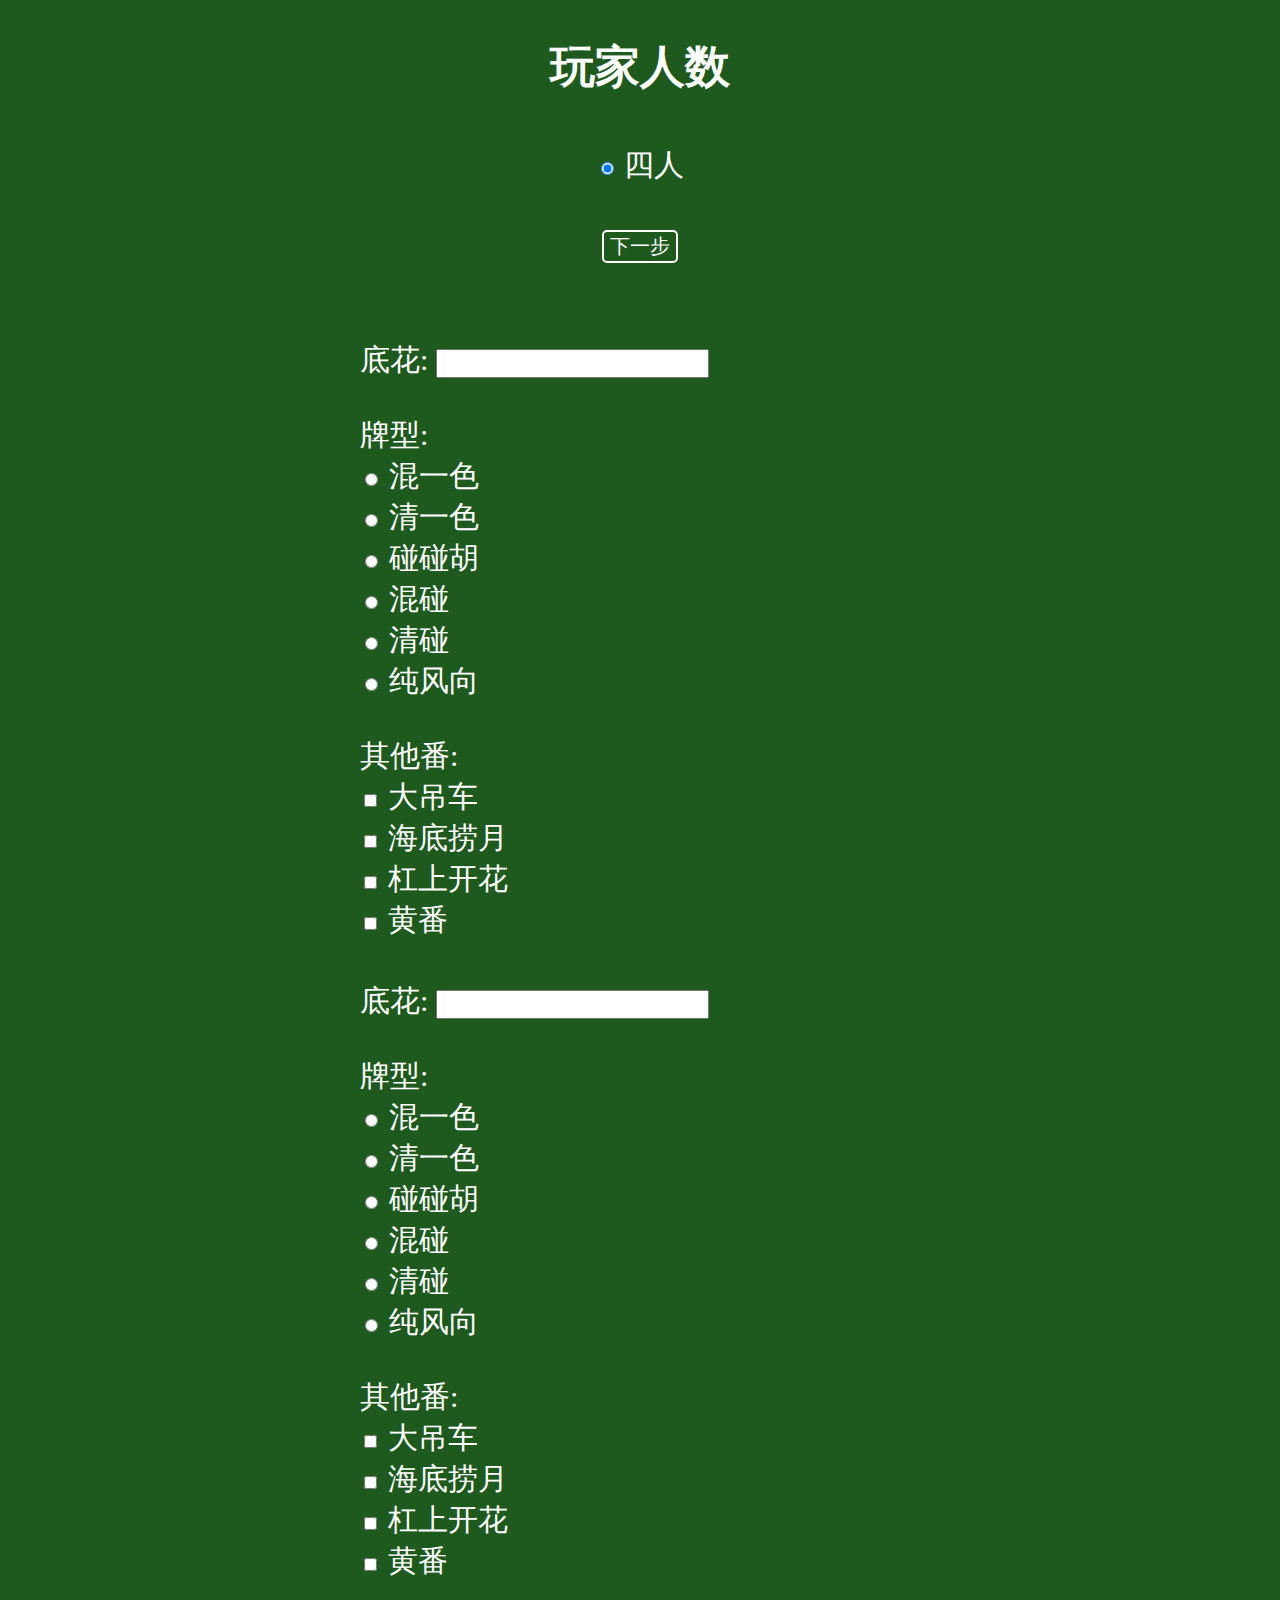
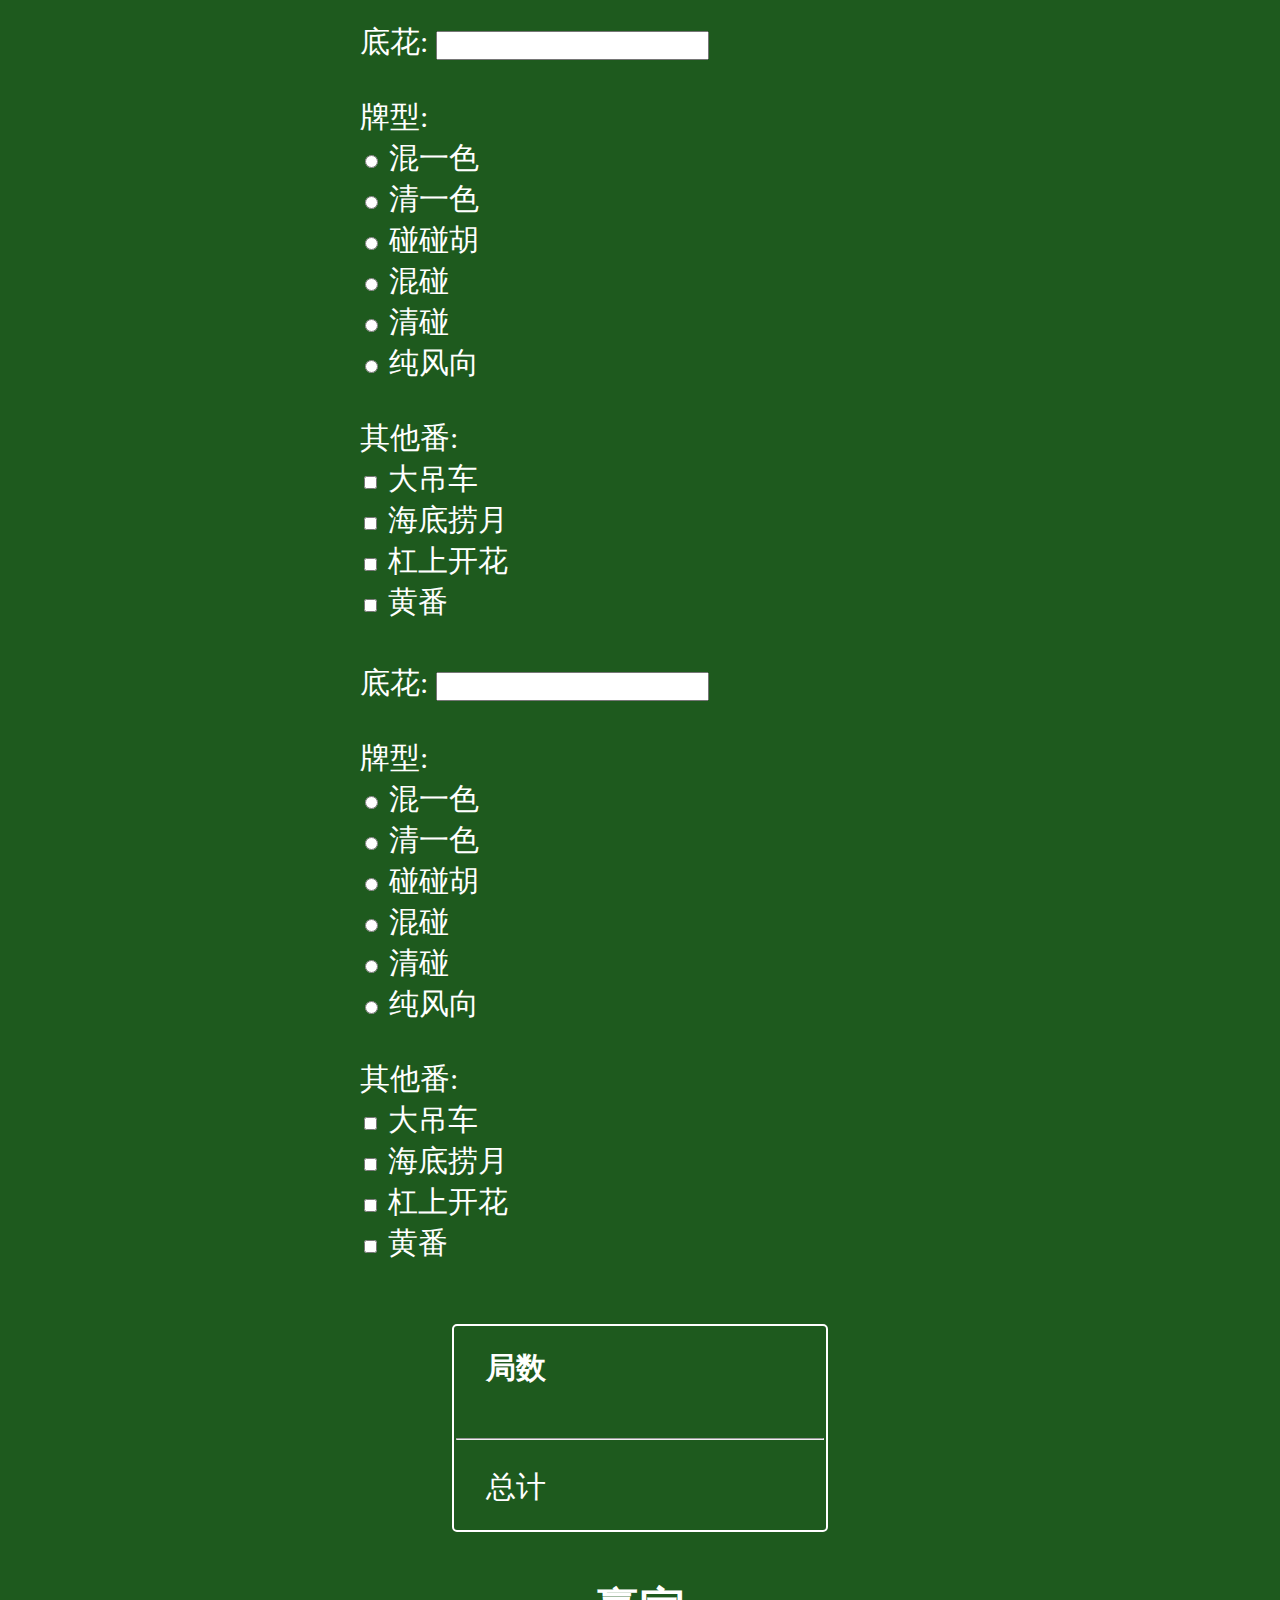
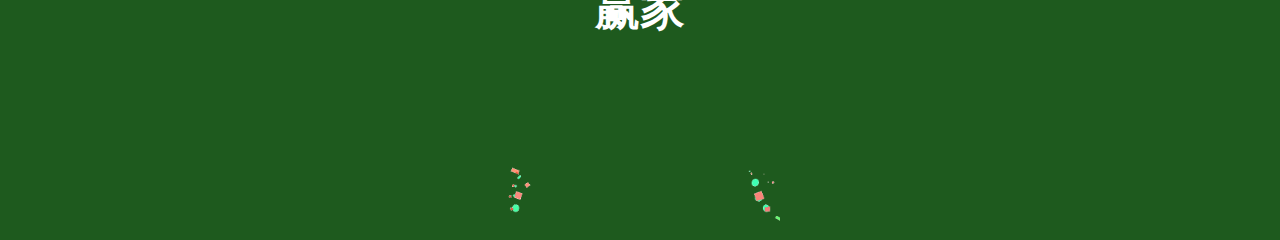
<file: index.html>
<!DOCTYPE html>
<html lang="en">
<head>
    <meta charset="UTF-8">
    <meta name="viewport" content="width=device-width, initial-scale=1.0">
    <link rel="icon" type="image/png" href="favicon.png">
    <title>麻将计分器</title>
    <link rel="stylesheet" href="majiang.css">
</head>
<body>
    <!-- 玩家人数 -->
    <h2 id="playerNoTitle">玩家人数</h2>
    <div id="playerNoSection">
        <!-- <input type="radio" id="threePlayers" name="playerNo" value="3">
        <label for="threePlayers" class="userName">三人</label><br><br> -->
        <input type="radio" id="fourPlayers" name="playerNo" value="4" checked>
        <label for="fourPlayers" class="userName">四人</label>
    </div>
    <br id="playerNoBr">
    <button id="playerNoNext">下一步</button>

    <!-- 输入玩家 -->
    <h2 id="userNameTitle" class="userName">庄家名字</h2>
    <div id="inputSection" class="userName">
        <label for="east" class="userName" id="eastLabel">东: </label>
        <input type="text" id="eastName" class="playerName">
        <br class="userName"><br class="userName">

        <label for="south" class="userName" id="southLabel">南: </label>
        <input type="text" id="southName" class="playerName">
        <br class="userName"><br class="userName">

        <label for="west" class="userName" id="westLabel">西: </label>
        <input type="text" id="westName" class="playerName">
        <br class="userName"><br class="userName">

        <label for="north" class="userName" id="northLabel">北: </label>
        <input type="text" id="northName" class="playerName">
        <br class="userName" id="northBr-1"><br class="userName" id="northBr-2">
    </div>

    <button id="startGame" class="userName">开始</button>

    <!-- 第 N 局标题 -->
    <h2 id="gameCount"></h2>
    <!-- 赢家标题 -->
    <div class="titleSection">
        <label for="loser" class="inGame">赢家</label>
    </div>
    <!-- 东方赢 -->
    <form id="gameForm">
        <div class="parentDiv">
            <div class="inGame" id="innerBoxE1">
                <input type="checkbox" value="eastWin" class="inGame" id="eastWinCheck">
                <label for="eastWinCheck" class="inGame" id="eastWin"></label>
                <br class="eastWin"><br class="eastWin"><br class="eastWin">
                <label for="coverEast" class="eastWin">包:</label><br class="eastWin">
                <input type="checkbox" value="southCover" id="southCoverCheckE" class="eastWin">
                <label for="southCoverCheckE" id="southCoverE" class="eastWin"></label>
                <br class="eastWin"><input type="checkbox" value="westCover" id="westCoverCheckE" class="eastWin">
                <label for="westCoverCheckE" id="westCoverE" class="eastWin"></label>
                <br class="eastWin">
                <input type="checkbox" value="northCover" id="northCoverCheckE" class="eastWin">
                <label for="northCoverCheckE" id="northCoverE" class="eastWin"></label>
            </div>

            <div id="innerBoxE2" class="eastWin">
                <label for="flowerE" class="eastWin">底花:</label>
                <input id="flowerE" type="number" min="0">
                <br><br>
                <label for="win">牌型:</label>
                <br>
                <input type="radio" id="hunyiseE" value="hunyise" name="paixingE">
                <label for="hunyiseE">混一色</label><br>
                <input type="radio" id="qingyiseE" value="qingyise" name="paixingE">
                <label for="qingyiseE">清一色</label><br>
                <input type="radio" id="pengpengE" value="pengpeng" name="paixingE">
                <label for = "pengpengE">碰碰胡</label><br>
                <input type="radio" id="hunpengE" value="hunpeng" name="paixingE">
                <label for = "hunpengE">混碰</label><br>
                <input type="radio" id="qingpengE" value="qingpeng" name="paixingE">
                <label for = "qingpengE">清碰</label><br>
                <input type="radio" id="fengE" value="feng" name="paixingE">
                <label for = "fengE">纯风向</label>
                <br><br>

                <label for="bonus">其他番:</label>
                <br> 
                <input type="checkbox" id="dadiaocheE" value="dadiaoche">
                <label for="dadiaocheE">大吊车</label><br>
                <input type="checkbox" id="haidiE" value="haidi">
                <label for="haidiE">海底捞月</label><br>
                <input type="checkbox" id="gangkaiE" value="gangkai">
                <label for="gangkaiE">杠上开花</label><br>
                <input type="checkbox" id="huangE" value="huang">
                <label for="huangE">黄番</label>
            </div>
        </div>
        <br class="inGame">
        <!-- 南方赢 -->
        <div class="parentDiv">
            <div class="inGame" id="innerBoxS1">
                <input type="checkbox" value="southWin" class="inGame" id="southWinCheck">
                <label for="southWinCheck" class="inGame" id="southWin"></label>
                <br class="southWin"><br class="southWin"><br class="southWin">
                <label for="coverEast" class="southWin">包:</label><br class="southWin">
                <input type="checkbox" value="eastCover" class="southWin" id="eastCoverCheckS">
                <label for="eastCoverCheckS" class="southWin" id="eastCoverS"></label>
                <br class="southWin">
                <input type="checkbox" value="westCover" class="southWin" id="westCoverCheckS">
                <label for="westCoverCheckS" class="southWin" id="westCoverS"></label>
                <br class="southWin">
                <input type="checkbox" value="northCover" class="southWin" id="northCoverCheckS">
                <label for="northCoverCheckS" class="southWin" id="northCoverS"></label>
            </div>

            <div class="southWin" id="innerBoxS2">
                <label for="flowerS">底花:</label>
                <input id="flowerS" type="number" min="0">
                <br><br>
                <label for="win">牌型:</label>
                <br>
                <input type="radio" id="hunyiseS" value="hunyise" name="paixingS">
                <label for="hunyiseS">混一色</label><br>
                <input type="radio" id="qingyiseS" value="qingyise" name="paixingS">
                <label for="qingyiseS">清一色</label><br>
                <input type="radio" id="pengpengS" value="pengpeng" name="paixingS">
                <label for = "pengpengS">碰碰胡</label><br>
                <input type="radio" id="hunpengS" value="hunpeng" name="paixingS">
                <label for = "hunpengS">混碰</label><br>
                <input type="radio" id="qingpengS" value="qingpeng" name="paixingS">
                <label for = "qingpengS">清碰</label><br>
                <input type="radio" id="fengS" value="feng" name="paixingS">
                <label for = "fengS">纯风向</label>
                <br><br>

                <label for="bonus">其他番:</label>
                <br> 
                <input type="checkbox" id="dadiaocheS" value="dadiaoche">
                <label for="dadiaocheS">大吊车</label><br>
                <input type="checkbox" id="haidiS" value="haidi">
                <label for="haidiS">海底捞月</label><br>
                <input type="checkbox" id="gangkaiS" value="gangkai">
                <label for="gangkaiS">杠上开花</label><br>
                <input type="checkbox" id="huangS" value="huang">
                <label for="huangS">黄番</label>
            </div>
        </div>
        <br class="inGame">
        <!-- 西方赢 -->
        <div class="parentDiv">
            <div class="inGame" id="innerBoxW1">
                <input type="checkbox" value="westWin" class="inGame" id="westWinCheck">
                <label for="westWinCheck" class="inGame" id="westWin"></label>
                <br class="westWin"><br class="westWin"><br class="westWin">
                <label for="coverEast" class="westWin">包:</label><br class="westWin">
                <input type="checkbox" value="eastCover" class="westWin" id="eastCoverCheckW">
                <label for="eastCoverCheckW" class="westWin" id="eastCoverW"></label>
                <br class="westWin">
                <input type="checkbox" value="southCover" class="westWin" id="southCoverCheckW">
                <label for="southCoverCheckW" class="westWin" id="southCoverW"></label>
                <br class="westWin">
                <input type="checkbox" value="northCover" class="westWin" id="northCoverCheckW">
                <label for="northCoverCheckW" class="westWin" id="northCoverW"></label>
            </div>

            <div class="westWin" id="innerBoxW2">
                <label for="flowerW">底花:</label>
                <input id="flowerW" type="number" min="0">
                <br><br>
                <label for="win">牌型:</label>
                <br>
                <input type="radio" id="hunyiseW" value="hunyise" name="paixingW">
                <label for="hunyiseW">混一色</label><br>
                <input type="radio" id="qingyiseW" value="qingyise" name="paixingW">
                <label for="qingyiseW">清一色</label><br>
                <input type="radio" id="pengpengW" value="pengpeng" name="paixingW">
                <label for = "pengpengW">碰碰胡</label><br>
                <input type="radio" id="hunpengW" value="hunpeng" name="paixingW">
                <label for = "hunpengW">混碰</label><br>
                <input type="radio" id="qingpengW" value="qingpeng" name="paixingW">
                <label for = "qingpengW">清碰</label><br>
                <input type="radio" id="fengW" value="fengW" name="paixingW">
                <label for = "fengW">纯风向</label>
                <br><br>

                <label for="bonus">其他番:</label>
                <br> 
                <input type="checkbox" id="dadiaocheW" value="dadiaoche">
                <label for="dadiaocheW">大吊车</label><br>
                <input type="checkbox" id="haidiW" value="haidi">
                <label for="haidiW">海底捞月</label><br>
                <input type="checkbox" id="gangkaiW" value="gangkai">
                <label for="gangkaiW">杠上开花</label><br>
                <input type="checkbox" id="huangW" value="huang">
                <label for="huangW">黄番</label>
            </div>
        </div>
        <br class="inGame">
        <!-- 北方赢 -->
        <div class="parentDiv" id = "northDiv">
            <div class="inGame" id="innerBoxN1">
                <input type="checkbox" value="northWin" class="inGame" id="northWinCheck">
                <label for="northWinCheck" class="inGame" id="northWin"></label>
                <br class="northWin"><br class="northWin"><br class="northWin">
                <label for="coverEast" class="northWin">包:</label><br class="northWin">
                <input type="checkbox" value="eastCover" class="northWin" id="eastCoverCheckN">
                <label for="eastCoverCheckN" class="northWin" id="eastCoverN"></label>
                <br class="northWin">
                <input type="checkbox" value="southCover" class="northWin" id="southCoverCheckN">
                <label for="southCoverCheckN" class="northWin" id="southCoverN"></label>
                <br class="northWin">
                <input type="checkbox" value="westCover" class="northWin" id="westCoverCheckN">
                <label for="westCoverCheckN" class="northWin" id="westCoverN"></label>
            </div>

            <div class="northWin" id="innerBoxN2">
                <label for="flowerN">底花:</label>
                <input id="flowerN" type="number" min="0">
                <br><br>
                <label for="win">牌型:</label>
                <br>
                <input type="radio" id="hunyiseN" value="hunyise" name="paixingN">
                <label for="hunyiseN">混一色</label><br>
                <input type="radio" id="qingyiseN" value="qingyise" name="paixingN">
                <label for="qingyiseN">清一色</label><br>
                <input type="radio" id="pengpengN" value="pengpeng" name="paixingN">
                <label for = "pengpengN">碰碰胡</label><br>
                <input type="radio" id="hunpengN" value="hunpeng" name="paixingN">
                <label for = "hunpengN">混碰</label><br>
                <input type="radio" id="qingpengN" value="qingpeng" name="paixingN">
                <label for = "qingpengN">清碰</label><br>
                <input type="radio" id="fengN" value="feng" name="paixingN">
                <label for = "fengN">纯风向</label>
                <br><br>

                <label for="bonus">其他番:</label>
                <br> 
                <input type="checkbox" id="dadiaocheN" value="dadiaoche">
                <label for="dadiaocheN">大吊车</label><br>
                <input type="checkbox" id="haidiN" value="haidi">
                <label for="haidiN">海底捞月</label><br>
                <input type="checkbox" id="gangkaiN" value="gangkai">
                <label for="gangkaiN">杠上开花</label><br>
                <input type="checkbox" id="huangN" value="huang">
                <label for="huangN">黄番</label>
            </div>
        </div>
        <br class="inGame">
        <!-- 放炮标题 -->
        <div class="titleSection">
            <label for="loser" class="inGame">放炮</label>
        </div>
        <!-- 放炮选项 -->
        <div class="titleSection">
            <input type="radio" value="eastLose" name="loser" class="inGame" id="eastLoseCheck">
            <label for="eastLoseCheck" class="inGame" id="eastLose"></label>
            <input type="radio" value="southLose" name="loser" class="inGame" id="southLoseCheck">
            <label for = "southLoseCheck" class="inGame" id="southLose"></label>
            <input type="radio" value="westLose" name="loser" class="inGame" id="westLoseCheck">
            <label for="westLoseCheck" class="inGame" id="westLose"></label>
            <input type="radio" value="northLose" name="loser" class="inGame" id="northLoseCheck">
            <label for = "northLoseCheck" class="inGame" id="northLose"></label>
            <input type="radio" value="allLose" name="loser" class="inGame" id="allLoseCheck">
            <label for = "allLoseCheck" class="inGame" id="allLose">自摸</label>
        </div>
        <br class="inGame">
    </form>
    <button action="submit" id="finishRound">结算本局</button><br class="inGame">

    <!-- 显示目前总分 -->
    <h2 id="totalScoreTitle">分数一览</h2>

    <table id="scoreTable">
        <tr id="totalScoreHeader" >
            <th id="gameCountHeader">局数</th>
            <th id="eastHeader"></th>
            <th id="southHeader"></th>
            <th id="westHeader"></th>
            <th id="northHeader"></th>
        </tr>
        <tr id="totalScore">
            <td id="gameCountTd"></td>
            <td id="eastScoreTd"></td>
            <td id="southScoreTd"></td>
            <td id="westScoreTd"></td>
            <td id="northScoreTd"></td>
        </tr>
        <tr id="divider">
            <td colspan="5" id="dividingLine"><hr></td>
        </tr>
        <tr id="total">
            <td id="totalTd">总计</td>
            <td id="eastTotalTd"></td>
            <td id="southTotalTd"></td>
            <td id="westTotalTd"></td>
            <td id="northTotalTd"></td>
        </tr>
    </table>

    <br class="nextButton">
    <div id="next" class="nextButton">
        <button id="prevGame" class="nextButton">更改本局</button><br>
        <button id="nextGame" class="nextButton">下一局</button><br>
        <button id="endGame" class="nextButton">结束游戏</button><br>
    </div>

    <!-- 结束游戏 -->
    <div class="winning" id="winningDiv">
        <img src="celebrate.gif" id="celebrateGif">
        <div class="winText">
            <h2 id="winnerTitle">赢家</h2>
            <h2 id="winnerName"></h2>
        </div>
    </div>

    <script src="majiang.js"></script>
</body>
</html>
</file>
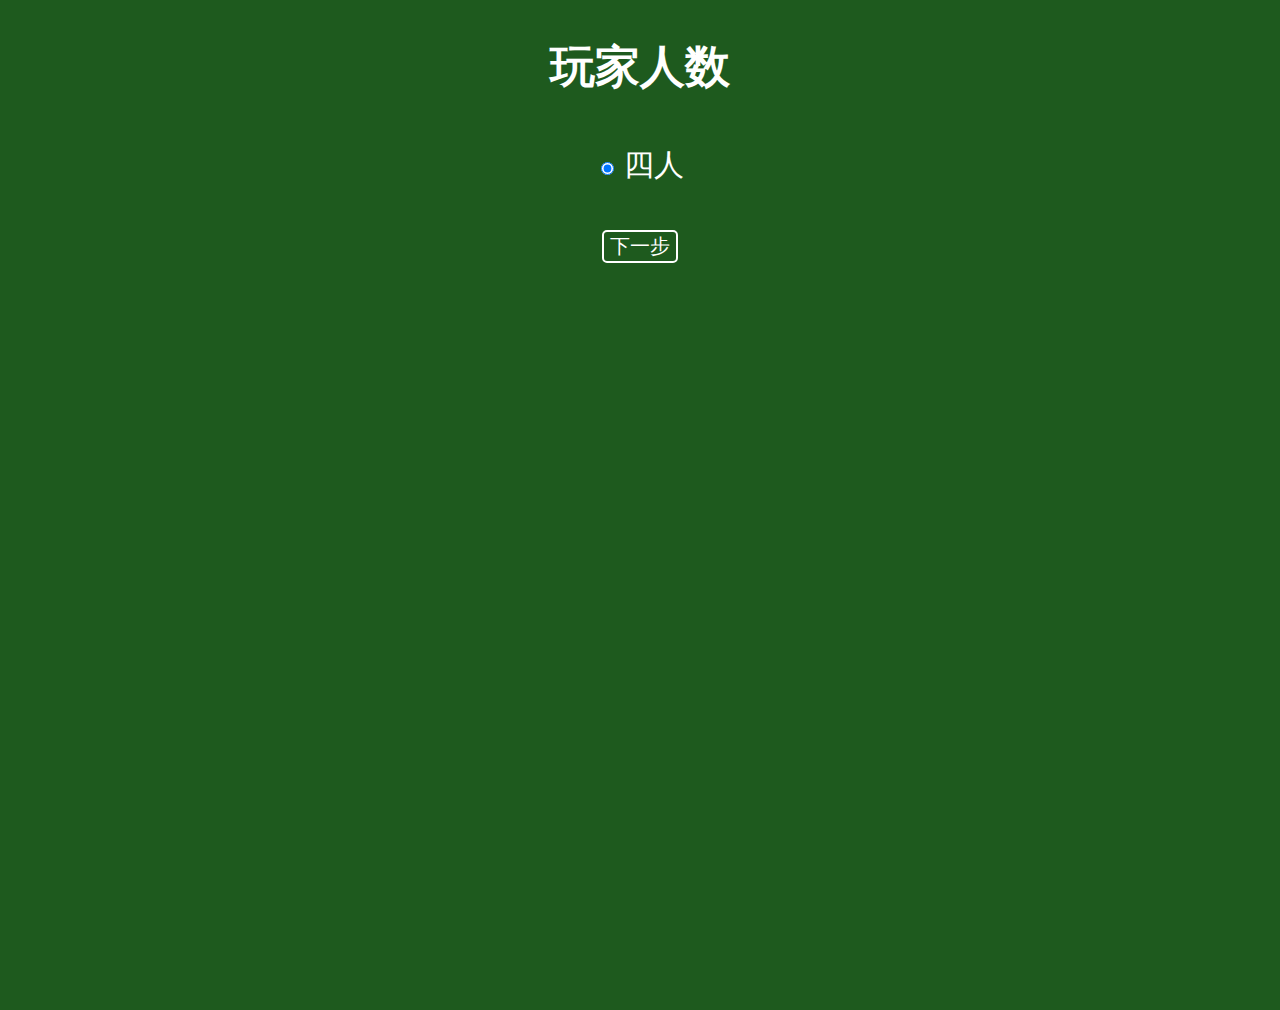
<file: Index.html>
<!DOCTYPE html>
<html lang="en">
<head>
    <meta charset="UTF-8">
    <meta name="viewport" content="width=device-width, initial-scale=1.0">
    <link rel="icon" type="image/png" href="favicon.png">
    <title>麻将计分器</title>
    <link rel="stylesheet" href="majiang.css">
</head>
<body>
    <!-- 玩家人数 -->
    <h2 id="playerNoTitle">玩家人数</h2>
    <div id="playerNoSection">
        <!-- <input type="radio" id="threePlayers" name="playerNo" value="3">
        <label for="threePlayers" class="userName">三人</label><br><br> -->
        <input type="radio" id="fourPlayers" name="playerNo" value="4" checked>
        <label for="fourPlayers" class="userName">四人</label>
    </div>
    <br id="playerNoBr">
    <button id="playerNoNext">下一步</button>

    <!-- 输入玩家 -->
    <h2 id="userNameTitle" class="userName">庄家名字</h2>
    <div id="inputSection" class="userName">
        <label for="east" class="userName" id="eastLabel">东: </label>
        <input type="text" id="eastName" class="playerName">
        <br class="userName"><br class="userName">

        <label for="south" class="userName" id="southLabel">南: </label>
        <input type="text" id="southName" class="playerName">
        <br class="userName"><br class="userName">

        <label for="west" class="userName" id="westLabel">西: </label>
        <input type="text" id="westName" class="playerName">
        <br class="userName"><br class="userName">

        <label for="north" class="userName" id="northLabel">北: </label>
        <input type="text" id="northName" class="playerName">
        <br class="userName" id="northBr-1"><br class="userName" id="northBr-2">
    </div>

    <button id="startGame" class="userName">开始</button>

    <!-- 第 N 局标题 -->
    <h2 id="gameCount"></h2>
    <!-- 赢家标题 -->
    <div class="titleSection">
        <label for="loser" class="inGame">赢家</label>
    </div>
    <!-- 东方赢 -->
    <form id="gameForm">
        <div class="parentDiv">
            <div class="inGame" id="innerBoxE-1">
                <input type="checkbox" value="eastWin" class="inGame" id="eastWinCheck">
                <label for="eastWinCheck" class="inGame" id="eastWin"></label>
                <br><br><br>
                <label for="coverEast" class="inGame">包:</label><br>
                <input type="checkbox" value="southCover" class="inGame" id="southCoverCheckE">
                <label for="southCoverCheckE" class="inGame" id="southCoverE"></label>
                <br><input type="checkbox" value="westCover" class="inGame" id="westCoverCheckE">
                <label for="westCoverCheckE" class="inGame" id="westCoverE"></label>
                <br>
                <input type="checkbox" value="northCover" class="inGame" id="northCoverCheckE">
                <label for="northCoverCheckE" class="inGame" id="northCoverE"></label>
            </div>

            <div class="inGame" id="innerBoxE-2">
                <label for="flowerE" class="inGame">底花:</label>
                <input id="flowerE" type="number" min="0" class="inGame">
                <br><br>
                <label for="win" class="inGame">牌型:</label>
                <br>
                <input type="radio" id="hunyiseE" value="hunyise" name="paixingE" class="inGame">
                <label for="hunyiseE" class="inGame">混一色</label>
                <input type="radio" id="qingyiseE" value="qingyise" name="paixingE" class="inGame">
                <label for="qingyiseE" class="inGame">清一色</label>
                <input type="radio" id="pengpengE" value="pengpeng" name="paixingE" class="inGame">
                <label for = "pengpengE" class="inGame">碰碰胡</label>
                <input type="radio" id="hunpengE" value="hunpeng" name="paixingE" class="inGame">
                <label for = "hunpengE" class="inGame">混碰</label>
                <input type="radio" id="qingpengE" value="qingpeng" name="paixingE" class="inGame">
                <label for = "qingpengE" class="inGame">清碰</label>
                <input type="radio" id="fengE" value="feng" name="paixingE" class="inGame">
                <label for = "fengE" class="inGame">纯风向</label>
                <br><br>

                <label for="bonus" class="inGame">其他番:</label>
                <br> 
                <input type="checkbox" id="dadiaocheE" value="dadiaoche" class="inGame">
                <label for="dadiaocheE" class="inGame">大吊车</label>
                <input type="checkbox" id="haidiE" value="haidi" class="inGame">
                <label for="haidiE" class="inGame">海底捞月</label>
                <input type="checkbox" id="gangkaiE" value="gangkai" class="inGame">
                <label for="gangkaiE" class="inGame">杠上开花</label>
                <br>
                <input type="checkbox" id="huangE" value="huang" class="inGame">
                <label for="huangE" class="inGame">黄番</label>
            </div>
        </div>
        <br class="inGame">
        <!-- 南方赢 -->
        <div class="parentDiv">
            <div class="inGame" id="innerBoxS-1">
                <input type="checkbox" value="southWin" class="inGame" id="southWinCheck">
                <label for="southWinCheck" class="inGame" id="southWin"></label>
                <br><br><br>
                <label for="coverEast" class="inGame">包:</label><br>
                <input type="checkbox" value="eastCover" class="inGame" id="eastCoverCheckS">
                <label for="eastCoverCheckS" class="inGame" id="eastCoverS"></label>
                <br>
                <input type="checkbox" value="westCover" class="inGame" id="westCoverCheckS">
                <label for="westCoverCheckS" class="inGame" id="westCoverS"></label>
                <br>
                <input type="checkbox" value="northCover" class="inGame" id="northCoverCheckS">
                <label for="northCoverCheckS" class="inGame" id="northCoverS"></label>
            </div>

            <div class="inGame" id="innerBoxS-2">
                <label for="flowerS" class="inGame">底花:</label>
                <input id="flowerS" type="number" min="0" class="inGame">
                <br><br>
                <label for="win" class="inGame">牌型:</label>
                <br>
                <input type="radio" id="hunyiseS" value="hunyise" name="paixingS" class="inGame">
                <label for="hunyiseS" class="inGame">混一色</label>
                <input type="radio" id="qingyiseS" value="qingyise" name="paixingS" class="inGame">
                <label for="qingyiseS" class="inGame">清一色</label>
                <input type="radio" id="pengpengS" value="pengpeng" name="paixingS" class="inGame">
                <label for = "pengpengS" class="inGame">碰碰胡</label>
                <input type="radio" id="hunpengS" value="hunpeng" name="paixingS" class="inGame">
                <label for = "hunpengS" class="inGame">混碰</label>
                <input type="radio" id="qingpengS" value="qingpeng" name="paixingS" class="inGame">
                <label for = "qingpengS" class="inGame">清碰</label>
                <input type="radio" id="fengS" value="feng" name="paixingS" class="inGame">
                <label for = "fengS" class="inGame">纯风向</label>
                <br><br>

                <label for="bonus" class="inGame">其他番:</label>
                <br> 
                <input type="checkbox" id="dadiaocheS" value="dadiaoche" class="inGame">
                <label for="dadiaocheS" class="inGame">大吊车</label>
                <input type="checkbox" id="haidiS" value="haidi" class="inGame">
                <label for="haidiS" class="inGame">海底捞月</label>
                <input type="checkbox" id="gangkaiS" value="gangkai" class="inGame">
                <label for="gangkaiS" class="inGame">杠上开花</label>
                <br>
                <input type="checkbox" id="huangS" value="huang" class="inGame">
                <label for="huangS" class="inGame">黄番</label>
            </div>
        </div>
        <br class="inGame">
        <!-- 西方赢 -->
        <div class="parentDiv">
            <div class="inGame" id="innerBoxW-1">
                <input type="checkbox" value="westWin" class="inGame" id="westWinCheck">
                <label for="westWinCheck" class="inGame" id="westWin"></label>
                <br><br><br>
                <label for="coverEast" class="inGame">包:</label><br>
                <input type="checkbox" value="eastCover" class="inGame" id="eastCoverCheckW">
                <label for="eastCoverCheckW" class="inGame" id="eastCoverW"></label>
                <br>
                <input type="checkbox" value="southCover" class="inGame" id="southCoverCheckW">
                <label for="southCoverCheckW" class="inGame" id="southCoverW"></label>
                <br>
                <input type="checkbox" value="northCover" class="inGame" id="northCoverCheckW">
                <label for="northCoverCheckW" class="inGame" id="northCoverW"></label>
            </div>

            <div class="inGame" id="innerBoxW-2">
                <label for="flowerW" class="inGame">底花:</label>
                <input id="flowerW" type="number" min="0" class="inGame">
                <br><br>
                <label for="win" class="inGame">牌型:</label>
                <br>
                <input type="radio" id="hunyiseW" value="hunyise" name="paixingW" class="inGame">
                <label for="hunyiseW" class="inGame">混一色</label>
                <input type="radio" id="qingyiseW" value="qingyise" name="paixingW" class="inGame">
                <label for="qingyiseW" class="inGame">清一色</label>
                <input type="radio" id="pengpengW" value="pengpeng" name="paixingW" class="inGame">
                <label for = "pengpengW" class="inGame">碰碰胡</label>
                <input type="radio" id="hunpengW" value="hunpeng" name="paixingW" class="inGame">
                <label for = "hunpengW" class="inGame">混碰</label>
                <input type="radio" id="qingpengW" value="qingpeng" name="paixingW" class="inGame">
                <label for = "qingpengW" class="inGame">清碰</label>
                <input type="radio" id="fengW" value="fengW" name="paixingW" class="inGame">
                <label for = "fengW" class="inGame">纯风向</label>
                <br><br>

                <label for="bonus" class="inGame">其他番:</label>
                <br> 
                <input type="checkbox" id="dadiaocheW" value="dadiaoche" class="inGame">
                <label for="dadiaocheW" class="inGame">大吊车</label>
                <input type="checkbox" id="haidiW" value="haidi" class="inGame">
                <label for="haidiW" class="inGame">海底捞月</label>
                <input type="checkbox" id="gangkaiW" value="gangkai" class="inGame">
                <label for="gangkaiW" class="inGame">杠上开花</label>
                <br>
                <input type="checkbox" id="huangW" value="huang" class="inGame">
                <label for="huangW" class="inGame">黄番</label>
            </div>
        </div>
        <br class="inGame">
        <!-- 北方赢 -->
        <div class="parentDiv" id = "northDiv">
            <div class="inGame" id="innerBoxN-1">
                <input type="checkbox" value="northWin" class="inGame" id="northWinCheck">
                <label for="northWinCheck" class="inGame" id="northWin"></label>
                <br><br><br>
                <label for="coverEast" class="inGame">包:</label><br>
                <input type="checkbox" value="eastCover" class="inGame" id="eastCoverCheckN">
                <label for="eastCoverCheckN" class="inGame" id="eastCoverN"></label>
                <br>
                <input type="checkbox" value="southCover" class="inGame" id="southCoverCheckN">
                <label for="southCoverCheckN" class="inGame" id="southCoverN"></label>
                <br>
                <input type="checkbox" value="westCover" class="inGame" id="westCoverCheckN">
                <label for="westCoverCheckN" class="inGame" id="westCoverN"></label>
            </div>

            <div class="inGame" id="innerBoxN-2">
                <label for="flowerN" class="inGame">底花:</label>
                <input id="flowerN" type="number" min="0" class="inGame">
                <br><br>
                <label for="win" class="inGame">牌型:</label>
                <br>
                <input type="radio" id="hunyiseN" value="hunyise" name="paixingN" class="inGame">
                <label for="hunyiseN" class="inGame">混一色</label>
                <input type="radio" id="qingyiseN" value="qingyise" name="paixingN" class="inGame">
                <label for="qingyiseN" class="inGame">清一色</label>
                <input type="radio" id="pengpengN" value="pengpeng" name="paixingN" class="inGame">
                <label for = "pengpengN" class="inGame">碰碰胡</label>
                <input type="radio" id="hunpengN" value="hunpeng" name="paixingN" class="inGame">
                <label for = "hunpengN" class="inGame">混碰</label>
                <input type="radio" id="qingpengN" value="qingpeng" name="paixingN" class="inGame">
                <label for = "qingpengN" class="inGame">清碰</label>
                <input type="radio" id="fengN" value="feng" name="paixingN" class="inGame">
                <label for = "fengN" class="inGame">纯风向</label>
                <br><br>

                <label for="bonus" class="inGame">其他番:</label>
                <br> 
                <input type="checkbox" id="dadiaocheN" value="dadiaoche" class="inGame">
                <label for="dadiaocheN" class="inGame">大吊车</label>
                <input type="checkbox" id="haidiN" value="haidi" class="inGame">
                <label for="haidiN" class="inGame">海底捞月</label>
                <input type="checkbox" id="gangkaiN" value="gangkai" class="inGame">
                <label for="gangkaiN" class="inGame">杠上开花</label>
                <br>
                <input type="checkbox" id="huangN" value="huang" class="inGame">
                <label for="huangN" class="inGame">黄番</label>
            </div>
        </div>
        <br class="inGame">
        <!-- 放炮标题 -->
        <div class="titleSection">
            <label for="loser" class="inGame">放炮</label>
        </div>
        <!-- 放炮选项 -->
        <div class="titleSection">
            <input type="radio" value="eastLose" name="loser" class="inGame" id="eastLoseCheck">
            <label for="eastLoseCheck" class="inGame" id="eastLose"></label>
            <input type="radio" value="southLose" name="loser" class="inGame" id="southLoseCheck">
            <label for = "southLoseCheck" class="inGame" id="southLose"></label>
            <input type="radio" value="westLose" name="loser" class="inGame" id="westLoseCheck">
            <label for="westLoseCheck" class="inGame" id="westLose"></label>
            <input type="radio" value="northLose" name="loser" class="inGame" id="northLoseCheck">
            <label for = "northLoseCheck" class="inGame" id="northLose"></label>
            <input type="radio" value="allLose" name="loser" class="inGame" id="allLoseCheck">
            <label for = "allLoseCheck" class="inGame" id="allLose">自摸</label>
        </div>
        <br class="inGame">
    </form>
    <button action="submit" id="finishRound">结算本局</button>

    <!-- 显示目前总分 -->
    <h2 id="totalScoreTitle" class="scoreBoard">分数一览</h2>
    <table id="scoreTable" class="scoreBoard">
        <tr id="totalScoreHeader" class="scoreBoard">
            <th id="gameCountHeader" class="scoreBoard">局数</th>
            <th id="eastHeader" class="scoreBoard"></th>
            <th id="southHeader" class="scoreBoard"></th>
            <th id="westHeader" class="scoreBoard"></th>
            <th id="northHeader" class="scoreBoard"></th>
        </tr>
        <tr id="totalScore" class="scoreBoard">
            <td id="gameCountTd" class="scoreBoard"></td>
            <td id="eastScoreTd" class="scoreBoard"></td>
            <td id="southScoreTd" class="scoreBoard"></td>
            <td id="westScoreTd" class="scoreBoard"></td>
            <td id="northScoreTd" class="scoreBoard"></td>
        </tr>
        <tr id="divider" class="scoreBoard">
            <td colspan="5" id="dividingLine" class="scoreBoard"><hr></td>
        </tr>
        <tr id="total" class="scoreBoard">
            <td id="totalTd" class="scoreBoard">总计</td>
            <td id="eastTotalTd" class="scoreBoard"></td>
            <td id="southTotalTd" class="scoreBoard"></td>
            <td id="westTotalTd" class="scoreBoard"></td>
            <td id="northTotalTd" class="scoreBoard"></td>
        </tr>
    </table>
    <br>
    <div id="next">
    <button id="nextGame" class="nextButton">下一局</button>
    <button id="endGame" class="nextButton">结束游戏</button>
    </div>

    <!-- 结束游戏 -->
    <div class="winning">
        <img src="celebrate.gif" class="finalWin" id="celebrateGif">
        <div class="winText">
            <h2 id="winnerTitle" class="finalWin">赢家</h2>
            <h2 id="winnerName" class="finalWin"></h2>
        </div>
    </div>

    <script src="majiang.js"></script>
</body>

</html>
</file>
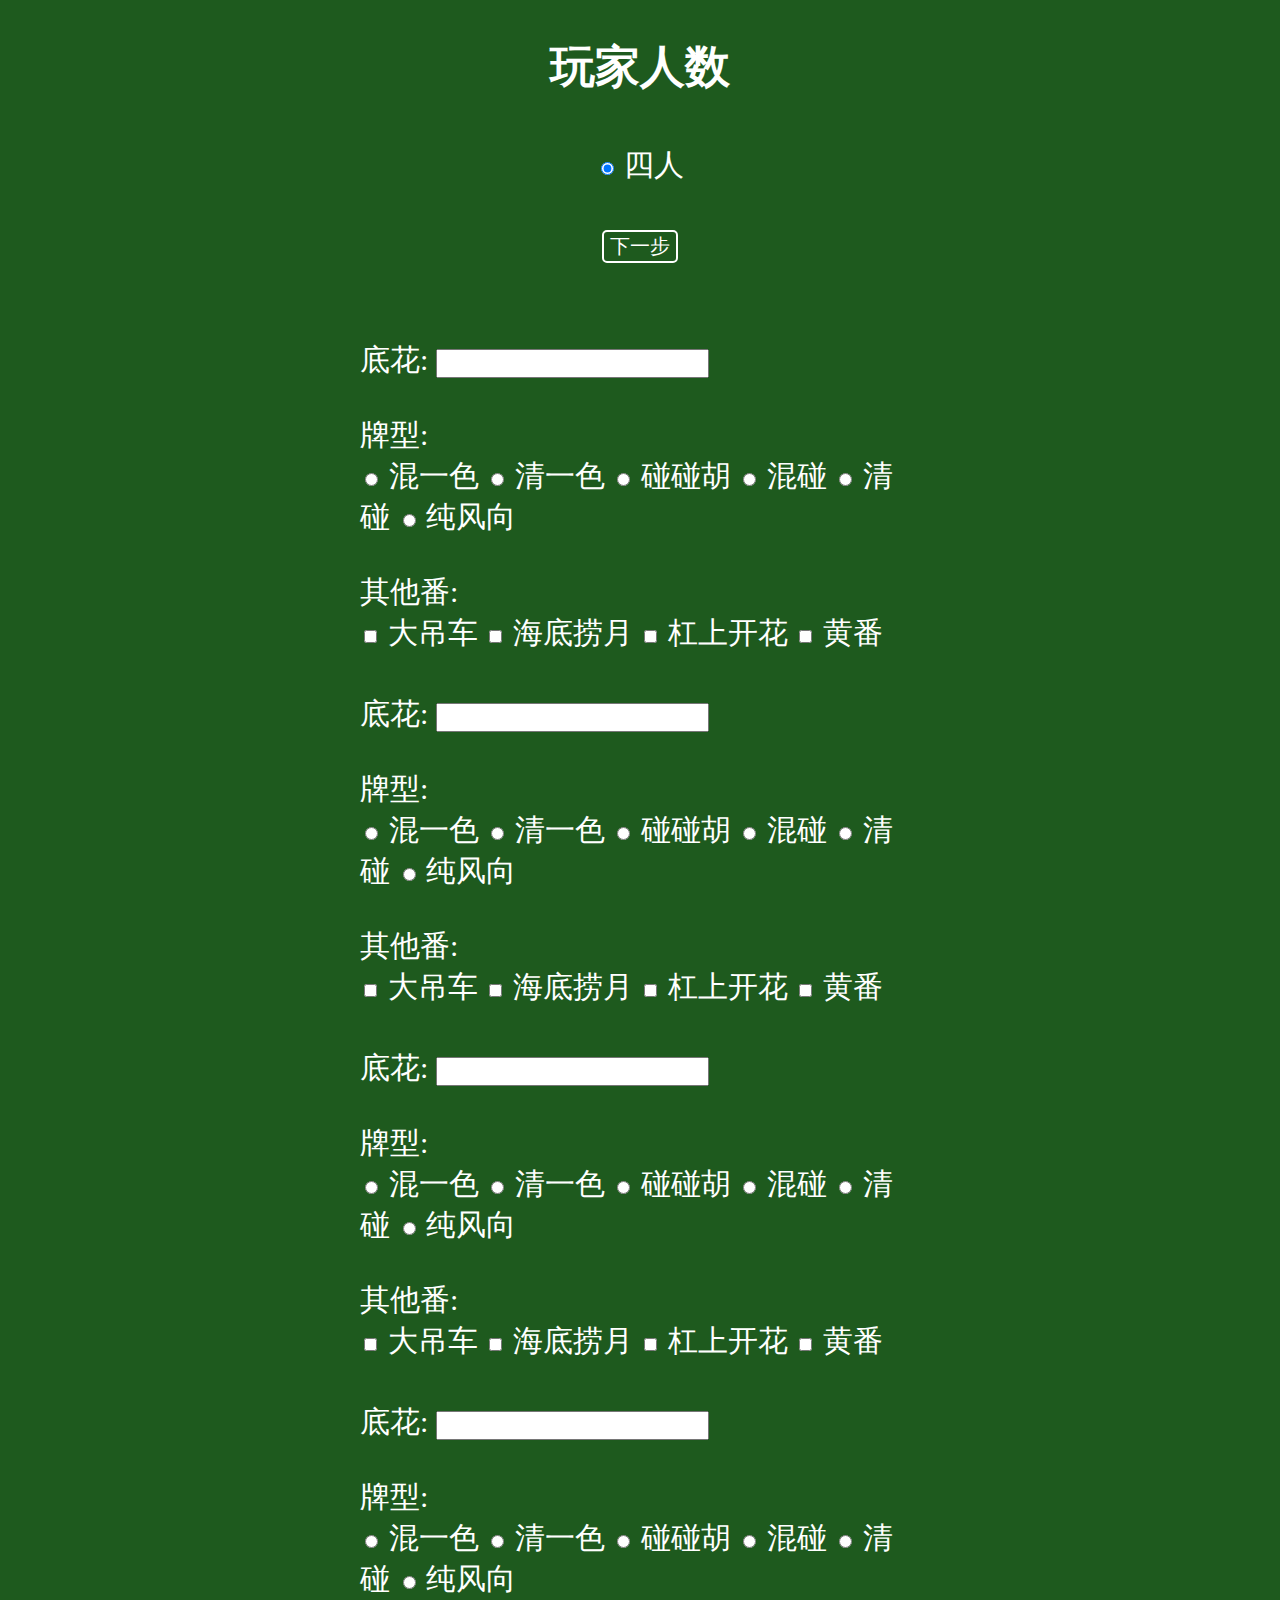
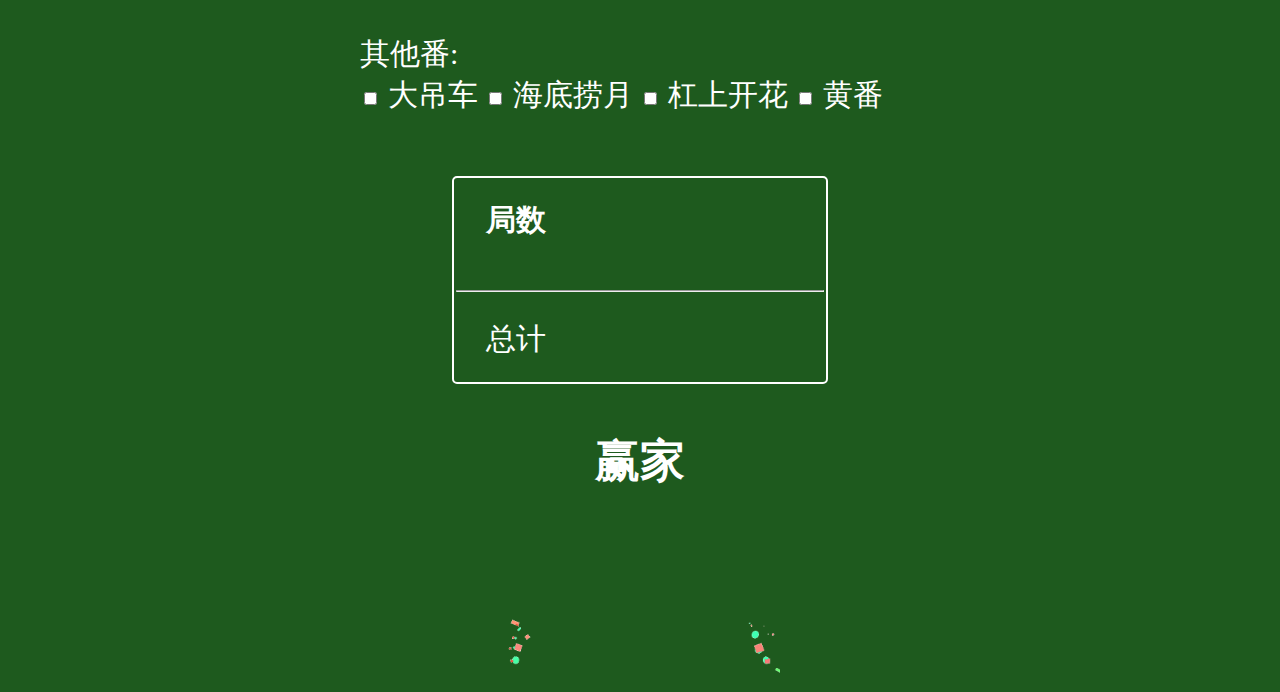
<file: index2.0.html>
<!DOCTYPE html>
<html lang="en">
<head>
    <meta charset="UTF-8">
    <meta name="viewport" content="width=device-width, initial-scale=1.0">
    <link rel="icon" type="image/png" href="favicon.png">
    <title>麻将计分器</title>
    <link rel="stylesheet" href="majiang.css">
</head>
<body>
    <!-- 玩家人数 -->
    <h2 id="playerNoTitle">玩家人数</h2>
    <div id="playerNoSection">
        <!-- <input type="radio" id="threePlayers" name="playerNo" value="3">
        <label for="threePlayers" class="userName">三人</label><br><br> -->
        <input type="radio" id="fourPlayers" name="playerNo" value="4" checked>
        <label for="fourPlayers" class="userName">四人</label>
    </div>
    <br id="playerNoBr">
    <button id="playerNoNext">下一步</button>

    <!-- 输入玩家 -->
    <h2 id="userNameTitle" class="userName">庄家名字</h2>
    <div id="inputSection" class="userName">
        <label for="east" class="userName" id="eastLabel">东: </label>
        <input type="text" id="eastName" class="playerName">
        <br class="userName"><br class="userName">

        <label for="south" class="userName" id="southLabel">南: </label>
        <input type="text" id="southName" class="playerName">
        <br class="userName"><br class="userName">

        <label for="west" class="userName" id="westLabel">西: </label>
        <input type="text" id="westName" class="playerName">
        <br class="userName"><br class="userName">

        <label for="north" class="userName" id="northLabel">北: </label>
        <input type="text" id="northName" class="playerName">
        <br class="userName" id="northBr-1"><br class="userName" id="northBr-2">
    </div>

    <button id="startGame" class="userName">开始</button>

    <!-- 第 N 局标题 -->
    <h2 id="gameCount"></h2>
    <!-- 赢家标题 -->
    <div class="titleSection">
        <label for="loser" class="inGame">赢家</label>
    </div>
    <!-- 东方赢 -->
    <form id="gameForm">
        <div class="parentDiv">
            <div class="inGame" id="innerBoxE1">
                <input type="checkbox" value="eastWin" class="inGame" id="eastWinCheck">
                <label for="eastWinCheck" class="inGame" id="eastWin"></label>
                <br class="eastWin"><br class="eastWin"><br class="eastWin">
                <label for="coverEast" class="eastWin">包:</label><br class="eastWin">
                <input type="checkbox" value="southCover" id="southCoverCheckE" class="eastWin">
                <label for="southCoverCheckE" id="southCoverE" class="eastWin"></label>
                <br class="eastWin"><input type="checkbox" value="westCover" id="westCoverCheckE" class="eastWin">
                <label for="westCoverCheckE" id="westCoverE" class="eastWin"></label>
                <br class="eastWin">
                <input type="checkbox" value="northCover" id="northCoverCheckE" class="eastWin">
                <label for="northCoverCheckE" id="northCoverE" class="eastWin"></label>
            </div>

            <div id="innerBoxE2" class="eastWin">
                <label for="flowerE" class="eastWin">底花:</label>
                <input id="flowerE" type="number" min="0">
                <br><br>
                <label for="win">牌型:</label>
                <br>
                <input type="radio" id="hunyiseE" value="hunyise" name="paixingE">
                <label for="hunyiseE">混一色</label>
                <input type="radio" id="qingyiseE" value="qingyise" name="paixingE">
                <label for="qingyiseE">清一色</label>
                <input type="radio" id="pengpengE" value="pengpeng" name="paixingE">
                <label for = "pengpengE">碰碰胡</label>
                <input type="radio" id="hunpengE" value="hunpeng" name="paixingE">
                <label for = "hunpengE">混碰</label>
                <input type="radio" id="qingpengE" value="qingpeng" name="paixingE">
                <label for = "qingpengE">清碰</label>
                <input type="radio" id="fengE" value="feng" name="paixingE">
                <label for = "fengE">纯风向</label>
                <br><br>

                <label for="bonus">其他番:</label>
                <br> 
                <input type="checkbox" id="dadiaocheE" value="dadiaoche">
                <label for="dadiaocheE">大吊车</label>
                <input type="checkbox" id="haidiE" value="haidi">
                <label for="haidiE">海底捞月</label>
                <input type="checkbox" id="gangkaiE" value="gangkai">
                <label for="gangkaiE">杠上开花</label>
                <input type="checkbox" id="huangE" value="huang">
                <label for="huangE">黄番</label>
            </div>
        </div>
        <br class="inGame">
        <!-- 南方赢 -->
        <div class="parentDiv">
            <div class="inGame" id="innerBoxS1">
                <input type="checkbox" value="southWin" class="inGame" id="southWinCheck">
                <label for="southWinCheck" class="inGame" id="southWin"></label>
                <br class="southWin"><br class="southWin"><br class="southWin">
                <label for="coverEast" class="southWin">包:</label><br class="southWin">
                <input type="checkbox" value="eastCover" class="southWin" id="eastCoverCheckS">
                <label for="eastCoverCheckS" class="southWin" id="eastCoverS"></label>
                <br class="southWin">
                <input type="checkbox" value="westCover" class="southWin" id="westCoverCheckS">
                <label for="westCoverCheckS" class="southWin" id="westCoverS"></label>
                <br class="southWin">
                <input type="checkbox" value="northCover" class="southWin" id="northCoverCheckS">
                <label for="northCoverCheckS" class="southWin" id="northCoverS"></label>
            </div>

            <div class="southWin" id="innerBoxS2">
                <label for="flowerS">底花:</label>
                <input id="flowerS" type="number" min="0">
                <br><br>
                <label for="win">牌型:</label>
                <br>
                <input type="radio" id="hunyiseS" value="hunyise" name="paixingS">
                <label for="hunyiseS">混一色</label>
                <input type="radio" id="qingyiseS" value="qingyise" name="paixingS">
                <label for="qingyiseS">清一色</label>
                <input type="radio" id="pengpengS" value="pengpeng" name="paixingS">
                <label for = "pengpengS">碰碰胡</label>
                <input type="radio" id="hunpengS" value="hunpeng" name="paixingS">
                <label for = "hunpengS">混碰</label>
                <input type="radio" id="qingpengS" value="qingpeng" name="paixingS">
                <label for = "qingpengS">清碰</label>
                <input type="radio" id="fengS" value="feng" name="paixingS">
                <label for = "fengS">纯风向</label>
                <br><br>

                <label for="bonus">其他番:</label>
                <br> 
                <input type="checkbox" id="dadiaocheS" value="dadiaoche">
                <label for="dadiaocheS">大吊车</label>
                <input type="checkbox" id="haidiS" value="haidi">
                <label for="haidiS">海底捞月</label>
                <input type="checkbox" id="gangkaiS" value="gangkai">
                <label for="gangkaiS">杠上开花</label>
                <input type="checkbox" id="huangS" value="huang">
                <label for="huangS">黄番</label>
            </div>
        </div>
        <br class="inGame">
        <!-- 西方赢 -->
        <div class="parentDiv">
            <div class="inGame" id="innerBoxW1">
                <input type="checkbox" value="westWin" class="inGame" id="westWinCheck">
                <label for="westWinCheck" class="inGame" id="westWin"></label>
                <br class="westWin"><br class="westWin"><br class="westWin">
                <label for="coverEast" class="westWin">包:</label><br class="westWin">
                <input type="checkbox" value="eastCover" class="westWin" id="eastCoverCheckW">
                <label for="eastCoverCheckW" class="westWin" id="eastCoverW"></label>
                <br class="westWin">
                <input type="checkbox" value="southCover" class="westWin" id="southCoverCheckW">
                <label for="southCoverCheckW" class="westWin" id="southCoverW"></label>
                <br class="westWin">
                <input type="checkbox" value="northCover" class="westWin" id="northCoverCheckW">
                <label for="northCoverCheckW" class="westWin" id="northCoverW"></label>
            </div>

            <div class="westWin" id="innerBoxW2">
                <label for="flowerW">底花:</label>
                <input id="flowerW" type="number" min="0">
                <br><br>
                <label for="win">牌型:</label>
                <br>
                <input type="radio" id="hunyiseW" value="hunyise" name="paixingW">
                <label for="hunyiseW">混一色</label>
                <input type="radio" id="qingyiseW" value="qingyise" name="paixingW">
                <label for="qingyiseW">清一色</label>
                <input type="radio" id="pengpengW" value="pengpeng" name="paixingW">
                <label for = "pengpengW">碰碰胡</label>
                <input type="radio" id="hunpengW" value="hunpeng" name="paixingW">
                <label for = "hunpengW">混碰</label>
                <input type="radio" id="qingpengW" value="qingpeng" name="paixingW">
                <label for = "qingpengW">清碰</label>
                <input type="radio" id="fengW" value="fengW" name="paixingW">
                <label for = "fengW">纯风向</label>
                <br><br>

                <label for="bonus">其他番:</label>
                <br> 
                <input type="checkbox" id="dadiaocheW" value="dadiaoche">
                <label for="dadiaocheW">大吊车</label>
                <input type="checkbox" id="haidiW" value="haidi">
                <label for="haidiW">海底捞月</label>
                <input type="checkbox" id="gangkaiW" value="gangkai">
                <label for="gangkaiW">杠上开花</label>
                <input type="checkbox" id="huangW" value="huang">
                <label for="huangW">黄番</label>
            </div>
        </div>
        <br class="inGame">
        <!-- 北方赢 -->
        <div class="parentDiv" id = "northDiv">
            <div class="inGame" id="innerBoxN1">
                <input type="checkbox" value="northWin" class="inGame" id="northWinCheck">
                <label for="northWinCheck" class="inGame" id="northWin"></label>
                <br class="northWin"><br class="northWin"><br class="northWin">
                <label for="coverEast" class="northWin">包:</label><br class="northWin">
                <input type="checkbox" value="eastCover" class="northWin" id="eastCoverCheckN">
                <label for="eastCoverCheckN" class="northWin" id="eastCoverN"></label>
                <br class="northWin">
                <input type="checkbox" value="southCover" class="northWin" id="southCoverCheckN">
                <label for="southCoverCheckN" class="northWin" id="southCoverN"></label>
                <br class="northWin">
                <input type="checkbox" value="westCover" class="northWin" id="westCoverCheckN">
                <label for="westCoverCheckN" class="northWin" id="westCoverN"></label>
            </div>

            <div class="northWin" id="innerBoxN2">
                <label for="flowerN">底花:</label>
                <input id="flowerN" type="number" min="0">
                <br><br>
                <label for="win">牌型:</label>
                <br>
                <input type="radio" id="hunyiseN" value="hunyise" name="paixingN">
                <label for="hunyiseN">混一色</label>
                <input type="radio" id="qingyiseN" value="qingyise" name="paixingN">
                <label for="qingyiseN">清一色</label>
                <input type="radio" id="pengpengN" value="pengpeng" name="paixingN">
                <label for = "pengpengN">碰碰胡</label>
                <input type="radio" id="hunpengN" value="hunpeng" name="paixingN">
                <label for = "hunpengN">混碰</label>
                <input type="radio" id="qingpengN" value="qingpeng" name="paixingN">
                <label for = "qingpengN">清碰</label>
                <input type="radio" id="fengN" value="feng" name="paixingN">
                <label for = "fengN">纯风向</label>
                <br><br>

                <label for="bonus">其他番:</label>
                <br> 
                <input type="checkbox" id="dadiaocheN" value="dadiaoche">
                <label for="dadiaocheN">大吊车</label>
                <input type="checkbox" id="haidiN" value="haidi">
                <label for="haidiN">海底捞月</label>
                <input type="checkbox" id="gangkaiN" value="gangkai">
                <label for="gangkaiN">杠上开花</label>
                <input type="checkbox" id="huangN" value="huang">
                <label for="huangN">黄番</label>
            </div>
        </div>
        <br class="inGame">
        <!-- 放炮标题 -->
        <div class="titleSection">
            <label for="loser" class="inGame">放炮</label>
        </div>
        <!-- 放炮选项 -->
        <div class="titleSection">
            <input type="radio" value="eastLose" name="loser" class="inGame" id="eastLoseCheck">
            <label for="eastLoseCheck" class="inGame" id="eastLose"></label>
            <input type="radio" value="southLose" name="loser" class="inGame" id="southLoseCheck">
            <label for = "southLoseCheck" class="inGame" id="southLose"></label>
            <input type="radio" value="westLose" name="loser" class="inGame" id="westLoseCheck">
            <label for="westLoseCheck" class="inGame" id="westLose"></label>
            <input type="radio" value="northLose" name="loser" class="inGame" id="northLoseCheck">
            <label for = "northLoseCheck" class="inGame" id="northLose"></label>
            <input type="radio" value="allLose" name="loser" class="inGame" id="allLoseCheck">
            <label for = "allLoseCheck" class="inGame" id="allLose">自摸</label>
        </div>
        <br class="inGame">
    </form>
    <button action="submit" id="finishRound">结算本局</button><br class="inGame">

    <!-- 显示目前总分 -->
    <h2 id="totalScoreTitle">分数一览</h2>

    <table id="scoreTable">
        <tr id="totalScoreHeader" >
            <th id="gameCountHeader">局数</th>
            <th id="eastHeader"></th>
            <th id="southHeader"></th>
            <th id="westHeader"></th>
            <th id="northHeader"></th>
        </tr>
        <tr id="totalScore">
            <td id="gameCountTd"></td>
            <td id="eastScoreTd"></td>
            <td id="southScoreTd"></td>
            <td id="westScoreTd"></td>
            <td id="northScoreTd"></td>
        </tr>
        <tr id="divider">
            <td colspan="5" id="dividingLine"><hr></td>
        </tr>
        <tr id="total">
            <td id="totalTd">总计</td>
            <td id="eastTotalTd"></td>
            <td id="southTotalTd"></td>
            <td id="westTotalTd"></td>
            <td id="northTotalTd"></td>
        </tr>
    </table>

    <br class="nextButton">
    <div id="next" class="nextButton">
        <button id="prevGame" class="nextButton">更改本局</button><br>
        <button id="nextGame" class="nextButton">下一局</button><br>
        <button id="endGame" class="nextButton">结束游戏</button><br>
    </div>

    <!-- 结束游戏 -->
    <div class="winning" id="winningDiv">
        <img src="celebrate.gif" id="celebrateGif">
        <div class="winText">
            <h2 id="winnerTitle">赢家</h2>
            <h2 id="winnerName"></h2>
        </div>
    </div>

    <script src="majiang.js"></script>
</body>
</html>
</file>
<file: majiang.css>
*{
    box-sizing: border-box; /* calculate the box size ()height & width)
                           disregarding any border width and padding width */
}
html {
    font-size: 30px;
}
input, textarea {
    font-size: 20px;
}
body{
    background-color: rgb(30, 90, 30);
}
h2{
    color: white;
    text-align: center;
}
label{
    color: white;
}
#playerNoSection{
    text-align: center;
}
#inputSection{
    display: none;
}
#userNameTitle{
    display: none;
}
#startGame{
    display: none;
}
.playerName{
    text-align: center;
    width: 100px;
}
button{
    background-color: rgb(30, 90, 30);
    color: white;
    border: 2px solid white;
    border-radius: 5px;
    cursor: pointer;
    font-size: 20px;
    margin-left: auto;
    margin-right: auto;
}
#playerNoNext{
    display: block;
    margin: 0 auto;
}
#flower{
    text-align: center;
    width: 50px;
}
.inGame{
    display: none;
}
div{
    max-width: 600px;
    border-radius: 5px;
    padding: 10px;
    overflow: hidden;
    margin-left: auto;
    margin-right: auto;
}
#innerBoxE-1{
    width: 30%;
    float: left;
    border: 0px;
}
#innerBoxE-2{
    width: 70%;
    float: left;
    border: 0px;
}
#innerBoxW-1{
    width: 30%;
    float: left;
    border: 0px;
}
#innerBoxW-2{
    width: 70%;
    float: left;
    border: 0px;
}
#innerBoxS-1{
    width: 30%;
    float: left;
    border: 0px;
}
#innerBoxS-2{
    width: 70%;
    float: left;
    border: 0px;
}
#innerBoxN-1{
    width: 30%;
    float: left;
    border: 0px;
}
#innerBoxN-2{
    width: 70%;
    float: left;
    border: 0px;
}
#loseSection{
    text-align: center;
    border: 0px;
}

#inputSection{
    text-align: center;
    border: 0px;
}
.titleSection{
    text-align: center;
    border: 0px;
}
#roundTitle{
    display: none;
}
#finishRound{
    display: none;
}
input[type="checkbox"] {
    cursor: pointer;
}
input[type="radio"] {
    cursor: pointer;
}
#scoreTable{
    margin-left: auto;
    margin-right: auto;
    border: 2px solid white;
    border-radius: 5px;
    color: white;
    text-align: center;
}
.scoreBoard{
    visibility: hidden;
}
table{
    padding-top: 10px;
    padding-bottom: 10px;
}
th, td{
    text-align: center;
    padding-left: 30px; 
    padding-right: 30px;
    padding-top: 10px;
    padding-bottom: 10px;
}
.nextButton{
    display: none;
    margin-left: 13%;
    margin-right: auto;
}
#totalScoreTitle{
    display: none;
}
#dividingLine{
    padding: 0px;
}
.finalWin{
    visibility: hidden;
}

.winning{
    position: relative;
    width: 300px;
    height: auto;
}
.winning img{
    width: 100%;
    height: auto;
    display: block;
}
.winText{
    position: absolute;
    inset: 0;
    display: flex;
    flex-direction: column;
    align-items: center;
    margin-top: 0px;
    text-align: center;
}
</file>
